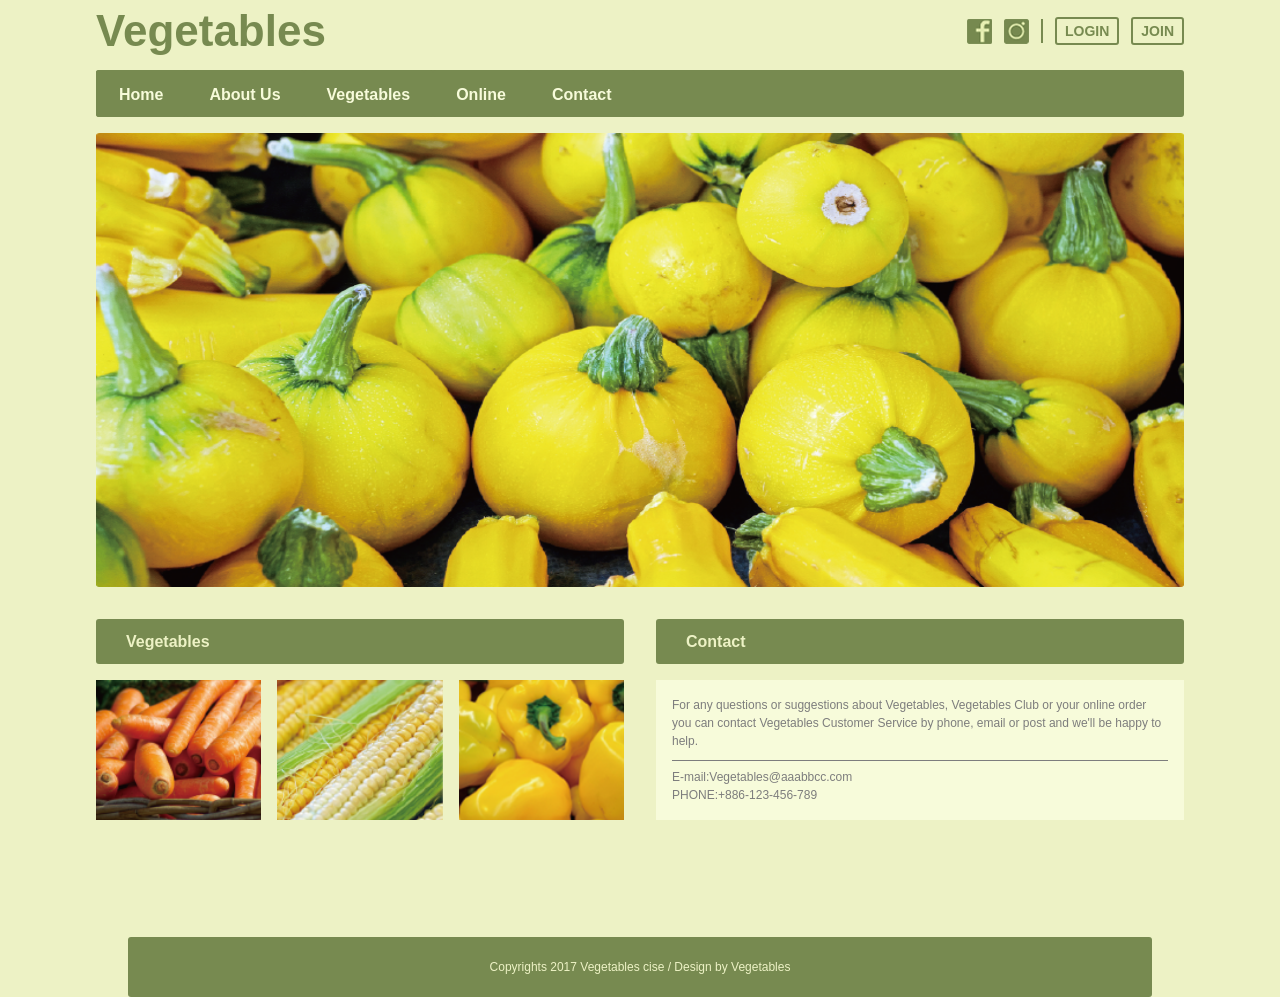
<file: wk3_hw/index.html>
<!DOCTYPE html>
<html lang="en">
<head>
    <meta charset="UTF-8">
    <meta name="viewport" content="width=device-width, initial-scale=1.0">
    <title>Vegetable</title>
    <link rel="stylesheet" href="https://necolas.github.io/normalize.css/">
    <link rel="stylesheet" href="style.css">
    </head>
<header class="header">
    <h1 class="h1">Vegetables</h1>
    <img src="pngs/btn_facebook.png" alt=“fb” />
    <img src="pngs/btn_instagram.png" alt=“ig” />
    <d class="divider"></d>
    <p class="bordertext">LOGIN</p>
    <p class="bordertext">JOIN</p>
    </header>
<nav class="nav">
    <ul class="nav-list">
        <li class="nav-list">
        <a href="#" class="nav-link">Home</a>
        </li>
        <li class="nav-list">
        <a href="#" class="nav-link">About Us</a>
        </li>
        <li class="nav-list">
        <a href="#" class="nav-link">Vegetables</a>
        </li>
        <li class="nav-list">
        <a href="#" class="nav-link">Online</a>
        </li>
        <li class="nav-list">
        <a href="#" class="nav-link">Contact</a>
        </li>
    </ul>
</nav>
<body>
<article class="article1">
    <img src="pngs/img_main_pumpkin.png" alt="pumpkin" width="1088px" height="454px">
    </article>
<div class="content">
<article class="article2">
    <h2 class="h2">Vegetables</h2>
    <img src="pngs/img_vegetables_carrot.png" alt="carrot" width="166px" height="140px">
    <img src="pngs/img_vegetables_corn.png" alt="corn" width="166px" height="140px">
    <img src="pngs/img_vegetables_pepper.png" alt="pepper" width="166px" height="140px">
    </article>
<aside class="aside">
    <h2 class="h2">Contact</h2>
    <div class="contact">
    <p>For any questions or suggestions about Vegetables, Vegetables Club or your online order you can contact Vegetables Customer Service by phone, email or post and we'll be happy to help.</p>
    <dd class="divider2"></dd>
    <p>E-mail:Vegetables@aaabbcc.com</p></li>
    <p>PHONE:+886-123-456-789</p></li>
    </div>
    </aside>
</div>
    </body> 
<footer class="footer">
    <p>Copyrights 2017 Vegetables cise / Design by Vegetables</p>
    </footer>
    </html>
</file>
<file: wk3_hw/style.css>
* {
    box-sizing: border-box;
}

body {
    max-width: 1120px;
    margin: 0 auto;
    padding: 0 16px; 
    background-color: #EDF2c5;
}

.header {
    display: flex;
    align-items: center;
    gap: 12px;
    width: 100%;
    height: 62px;
    color: #778A50;
}

.header > .h1 {
    margin-right: auto;
}

.divider {
    width: 1.5px;
    height: 24px;
    background: #778A50;
    display: inline-block;
    margin: 0;
    vertical-align: middle;
}

.divider2 {
    width: 496px;
    height: 1px;
    background: #7D7D7D;
    display: inline-block;
    margin: 0;
    vertical-align: middle;
}

.nav {
    margin-top: 8px;
    margin-bottom: 16px;
    background-color: #778A50;
    border-radius: 3px;
}

.nav-list {
    display: flex;
    margin: 0;
    padding: 0;
}

.nav-item {
    list-style: none;
    margin-right: 5px;
}

.nav-link {
    display: block;
    justify-content: center;
    color: #F7FBDA;
    font-family: 'Noto Sans', sans-serif;
    font-size: 16px;
    font-weight: bold;
    line-height: 150%;
    text-decoration: none;
    padding: 10px 20px;
    border: 3px solid #778A50;
    border-bottom: none;
    border-radius: 3px;
}

.nav-link:hover {
    background-color: #ccd396;
    color: #778A50;
    border: 3px solid #ccd396;
    border-bottom: none;
    border-radius: 3px 3px 0 0;
}

footer {
    position: relative;
    left: 50%;
    right: 50%;
    margin-left: -40vw;
    margin-right: -40vw;
    width: 80vw;
    display: flex;
    justify-content: center;
    height: 60px;
    background-color: #778A50;
    color: #F7FBDA;
    border-radius: 3px;
    margin-top: 117px;
}

.footer p {
    font-family: 'Noto Sans', sans-serif;
    font-size: 12px;
    align-self: center;
    line-height: 150%;
    color: #EDF2c5;
}

.h1 {
    display: flex;
    justify-content: flex-start !important;
    font-family: 'Noto Sans', sans-serif;
    font-size: 44px;
    font-weight: 800;
    color: #778A50;
    margin: 0;
}

.h2 {
    margin: 0;
    font-family: 'Noto Sans', sans-serif;
    font-size: 16px;
    align-items: center;
    padding-left: 30px;
    display: flex;
    height: 45px;
    width: 100%;
    background-color: #778A50;
    color: #EDF2c5;
    clear: both;
    border-radius: 3px;
}

.article2 .h2 {
    grid-column: 1 / -1;
}

.bordertext {
    font-family: 'Noto Sans', sans-serif;
    font-size: 14px;
    font-weight: bold;
    border-style: solid;
    border-width: 2px;
    border-radius: 3px;
    padding: 4px 8px;
    
}

.article1 {
    /* border-style: solid; */
    display:flex;
    align-items: center;
}

.article2 {
    display:grid;
    grid-template-columns: 1fr 1fr 1fr;
    gap: 16px;
    /* border-style: solid; */
    max-width: 528px;
    max-height: 201px;
}

.article2 img {
  display: block;
  width: 100%;
  object-fit: cover;    
}

.aside {
    /* border-style: solid; */
    max-width: 528px;
    max-height: 201px;
}

.content {
    display: flex;
    gap: 32px;
    align-items: flex-start;
    margin-top: 32px;
}

.content .article2 {
    flex: 0 0 50%;
    box-sizing: border-box;
}
.content .aside {
    flex: 0 0 50%;
    box-sizing: border-box;
}

.contact {

    background-color: #F7FBDA;
    padding: 16px 16px;
    margin-top: 16px;
}

.contact p {
    font-family: 'Noto Sans', sans-serif;
    font-size: 12px;
    line-height: 150%;
    color: #7D7D7D;
    margin: 0;
}
</file>
